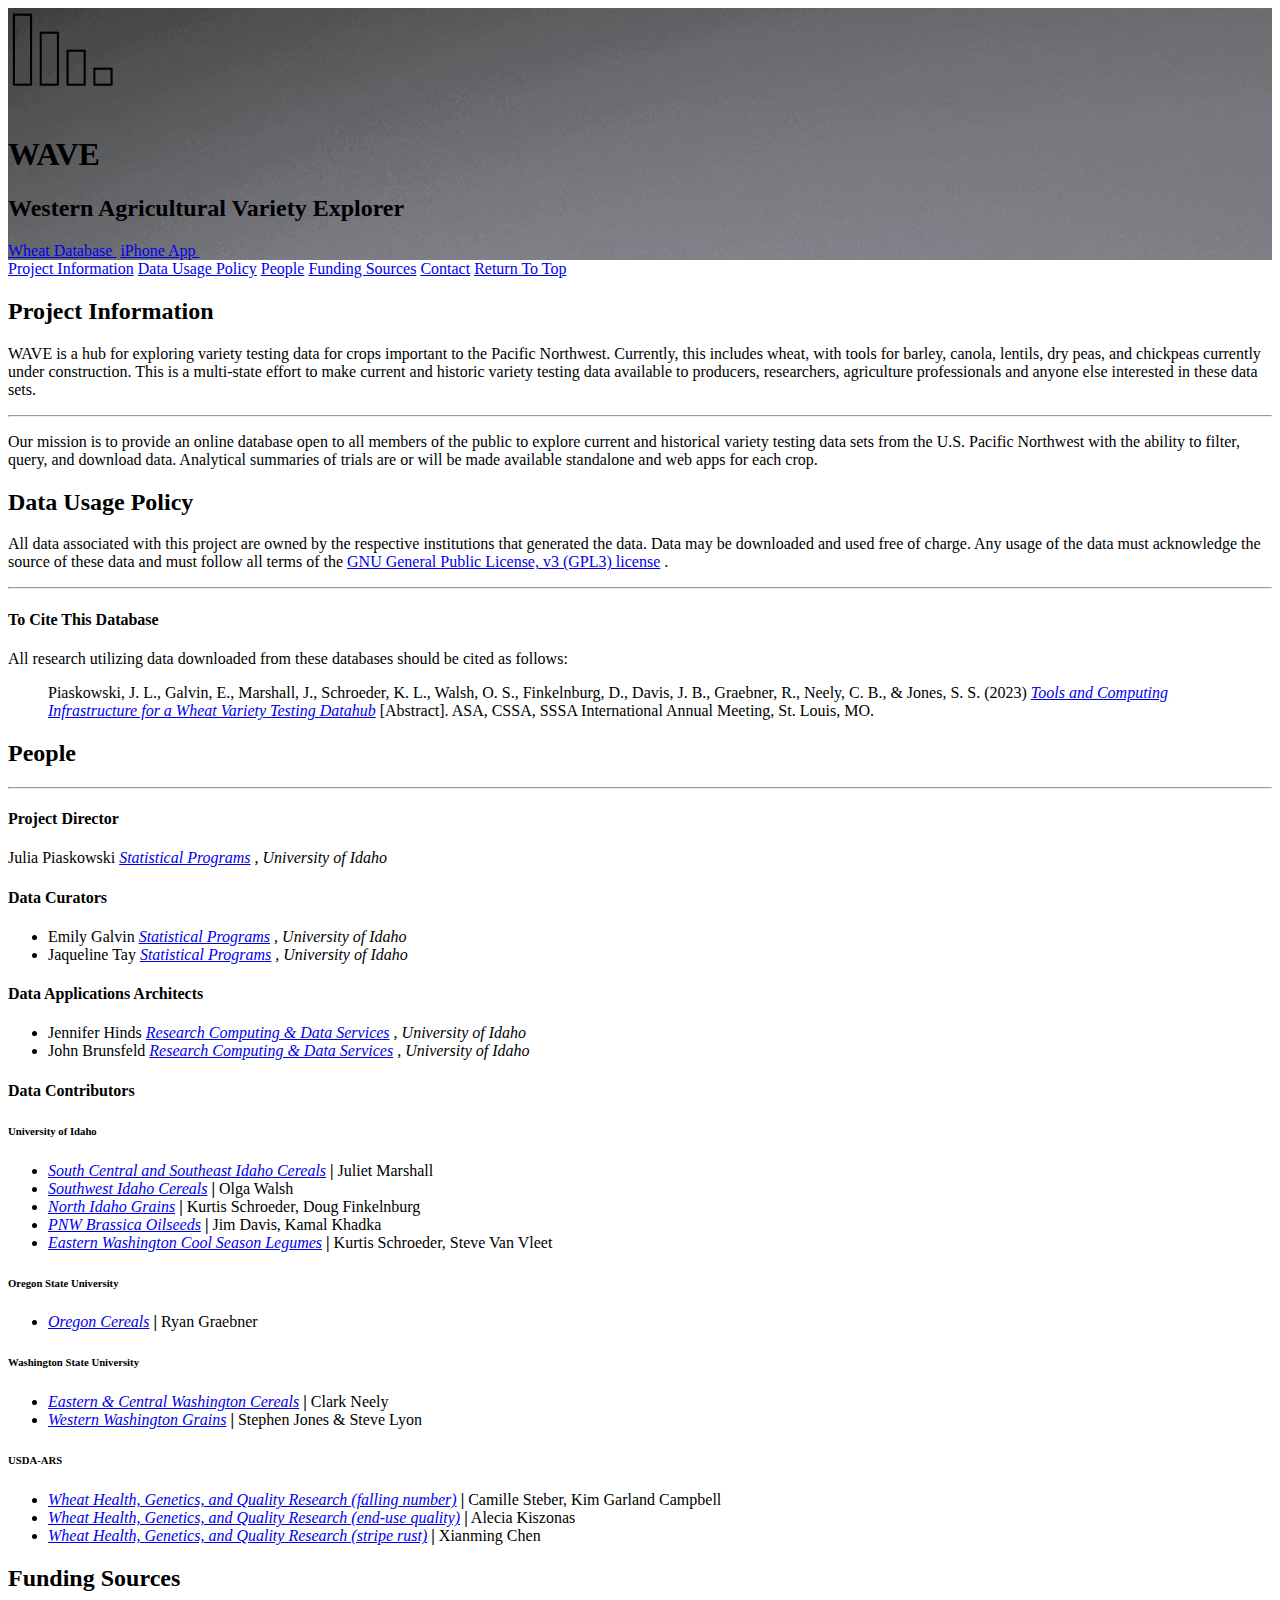
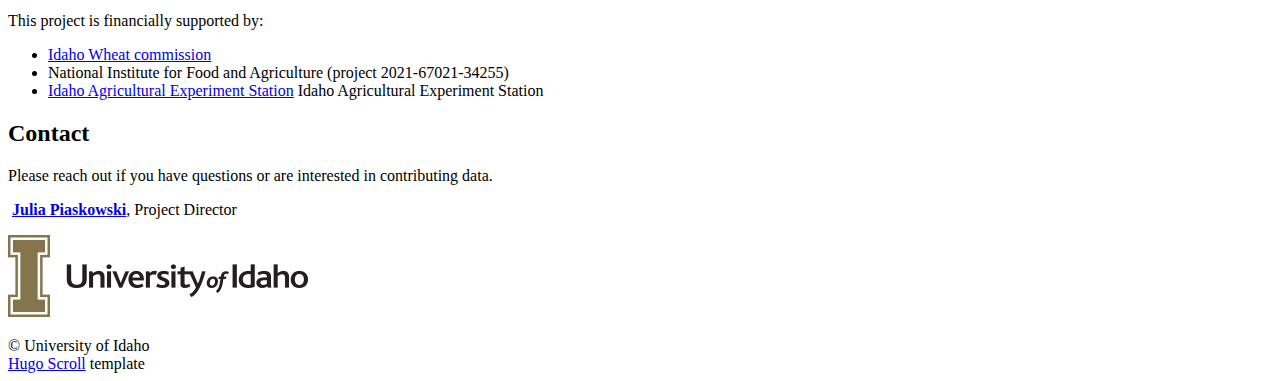
<file: index.html>
<!DOCTYPE html>
<html lang="en"><meta http-equiv="Content-Type" content="text/html; charset=UTF-8" />
<meta http-equiv="X-UA-Compatible" content="IE=edge,chrome=1" />

<title>WAVE - Western Agriculture Variety Explorer</title>


  <link rel="shortcut icon" href="https://westernagdata.org/images/favicon.png" type="image/png"
/>


  <meta name="description" content="A hub for exploring variety testing data for crops important to the Pacific Northwest, including wheat, barley, canola, lentils, dry peas, and chickpeas."
/>

  <meta name="keywords" content="wheat, variety testing, cultivar, Pacific Northwest, database"
/>
<meta name="referrer" content="no-referrer-when-downgrade" />

<meta name="HandheldFriendly" content="True" />
<meta name="MobileOptimized" content="320" />
<meta name="viewport" content="width=device-width, initial-scale=1.0" />









<link rel="stylesheet" href="https://westernagdata.org/css/style.min.fe5c10d33d86e930d9c94cdb990ca6396c37cd196b247d942d39c8c04b5be437.css" type="text/css" integrity="sha256-/lwQ0z2G6TDZyUzbmQymOWw3zRlrJH2ULTnIwEtb5Dc=" />

<meta property="og:title" content="" />
<meta property="og:description" content="A hub for exploring variety testing data for crops important to the Pacific Northwest, including wheat, barley, canola, lentils, dry peas, and chickpeas." />
<meta property="og:type" content="website" />
<meta property="og:url" content="https://westernagdata.org/" /><meta property="og:image" content="https://westernagdata.org/images/south_idaho_trials_bw.jpg"/><meta property="og:site_name" content="WAVE - Western Agriculture Variety Explorer" />


<meta name="twitter:card" content="summary_large_image"/>
<meta name="twitter:image" content="https://westernagdata.org/images/south_idaho_trials_bw.jpg"/>

<meta name="twitter:title" content=""/>
<meta name="twitter:description" content="A hub for exploring variety testing data for crops important to the Pacific Northwest, including wheat, barley, canola, lentils, dry peas, and chickpeas."/>

<meta itemprop="name" content="">
<meta itemprop="description" content="A hub for exploring variety testing data for crops important to the Pacific Northwest, including wheat, barley, canola, lentils, dry peas, and chickpeas.">






<style>
:root {
     

    --cover-text-color:  #2c3e50!important; 
    --section-light-text-color: #3a4145!important;
    --section-light-bg-color: #E5E4E2!important;
    --section-dark-bg-color: #089482!important;
    --highlight: #E5E4E2!important; 
    --section-uni-quote: var(--cover-text-color);

      
      
     
     --ul-li-icon: fa-chevron-right;                 
     
}
</style>











<link
  rel="apple-touch-icon"
  sizes="180x180"
  href="https://westernagdata.org/images/apple-touch-icon.png"
/>
<link
  rel="icon"
  type="image/png"
  sizes="32x32"
  href="https://westernagdata.org/images/favicon-32x32.png"
/>
<link
  rel="icon"
  type="image/png"
  sizes="16x16"
  href="https://westernagdata.org/images/favicon-16x16.png"
/>
<body>







<header id="site-head" class="withCenteredImage" style="background-image: url(images/south_idaho_trials_bw.jpg)">


    <div class="vertical">

        

        <div id="site-head-content" class="inner">
            <img id="blog-logo" src="images/barplot-icon.png" />

            <div class="title-and-description-guard">
              <h1 class="blog-title">WAVE</h1>
              <h2 class="blog-description">Western Agricultural Variety Explorer</h2>
            </div>

            
              
              

              
                 <a class='btn site-menu' href='https://vartestdb.nkn.uidaho.edu' target="_blank" >Wheat Database&nbsp;<icon class="fa fa-external-link"></icon></a>
              
            
              
              

              
                 <a class='btn site-menu' href='https://apps.apple.com/us/app/u-of-i-wave/id6476321661' target="_blank" >iPhone App&nbsp;<icon class="fa fa-external-link"></icon></a>
              
            
            
                
                <a id='header-arrow' href="#project-information" aria-label="Go to first section"><i class="fa fa-angle-down"></i></a>
            
        </div>
    </div>
</header>

<main class="content" role="main">
    
    <div class='fixed-nav'>
        
        
        
            
            <a class='fn-item' item_index='1' href='#project-information'>Project Information</a>
            
        
            
            <a class='fn-item' item_index='2' href='#data-usage-policy'>Data Usage Policy</a>
            
        
            
            <a class='fn-item' item_index='3' href='#people'>People</a>
            
        
            
            <a class='fn-item' item_index='4' href='#funding-sources'>Funding Sources</a>
            
        
            
            <a class='fn-item' item_index='5' href='#contact'>Contact</a>
            
        
        
            
            <a class='fn-item' item_index='6' href='/#site-head'>Return To Top</a>
        
    </div>

    
    
        
        <div class='post-holder'>
            <article id='project-information' class='post first '>
                <header class="post-header">
                    <h2 class="post-title">Project Information</h2>
                </header>
                <section class="post-content">
                    <p>WAVE is a hub for exploring variety testing data for crops important to the Pacific Northwest. Currently, this includes wheat, with tools for barley, canola, lentils, dry peas, and chickpeas currently under construction. This is a multi-state effort to make current and historic variety testing data available to producers, researchers, agriculture professionals and anyone else interested in these data sets.</p>
<hr>
<p>Our mission is to provide an online database open to all members of the public to explore current and historical variety testing data sets from the U.S. Pacific Northwest with the ability to filter, query, and download data. Analytical summaries of trials are or will be made available standalone and web apps for each crop.</p>

                </section>
            </article>
            <div class='post-after light'></div>
        </div>
    
        
        <div class='post-holder dark'>
            <article id='data-usage-policy' class='post  '>
                <header class="post-header">
                    <h2 class="post-title">Data Usage Policy</h2>
                </header>
                <section class="post-content">
                    <p>All data associated with this project are owned by the respective institutions that generated the data. Data may be downloaded and used free of charge. Any usage of the data must acknowledge the source of these data and must follow all terms of the <a href="https://www.gnu.org/licenses/gpl-3.0.en.html" target="_blank">GNU General Public License, v3 (GPL3) license</a>
.</p>
<hr>
<h4 id="to-cite-this-database">To Cite This Database</h4>
<p>All research utilizing data downloaded from these databases should be cited as follows:</p>
<blockquote>
<p>Piaskowski, J. L., Galvin, E., Marshall, J., Schroeder, K. L., Walsh, O. S., Finkelnburg, D., Davis, J. B., Graebner, R., Neely, C. B., &amp; Jones, S. S. (2023) <em><a href="https://scisoc.confex.com/scisoc/2023am/meetingapp.cgi/Paper/149882">Tools and Computing Infrastructure for a Wheat Variety Testing Datahub</a></em> [Abstract]. ASA, CSSA, SSSA International Annual Meeting, St. Louis, MO.</p>
</blockquote>

                </section>
            </article>
            <div class='post-after'></div>
        </div>
    
        
        <div class='post-holder'>
            <article id='people' class='post  '>
                <header class="post-header">
                    <h2 class="post-title">People</h2>
                </header>
                <section class="post-content">
                    <hr>
<p><!-- raw HTML omitted --></p>
<h4 id="project-director">Project Director</h4>
<p>Julia Piaskowski <em><a href="https://www.uidaho.edu/cals/idaho-agricultural-experiment-station/statistical-programs" target="_blank">Statistical Programs</a>
, University of Idaho</em></p>
<h4 id="data-curators">Data Curators</h4>
<ul>
<li>Emily Galvin <em><a href="https://www.uidaho.edu/cals/idaho-agricultural-experiment-station/statistical-programs" target="_blank">Statistical Programs</a>
, University of Idaho</em></li>
<li>Jaqueline Tay <em><a href="https://www.uidaho.edu/cals/idaho-agricultural-experiment-station/statistical-programs" target="_blank">Statistical Programs</a>
, University of Idaho</em></li>
</ul>
<h4 id="data-applications-architects">Data Applications Architects</h4>
<ul>
<li>Jennifer Hinds <em><a href="https://hpc.uidaho.edu/" target="_blank">Research Computing &amp; Data Services</a>
, University of Idaho</em></li>
<li>John Brunsfeld <em><a href="https://hpc.uidaho.edu/" target="_blank">Research Computing &amp; Data Services</a>
, University of Idaho</em></li>
</ul>
<h4 id="data-contributors">Data Contributors</h4>
<h6 id="university-of-idaho">University of Idaho</h6>
<ul>
<li><em><a href="https://www.uidaho.edu/extension/cereals/scseidaho/" target="_blank">South Central and Southeast Idaho Cereals</a>
</em> <strong>|</strong> Juliet Marshall</li>
<li><em><a href="https://www.uidaho.edu/extension/cereals/southwest/varieties" target="_blank">Southwest Idaho Cereals</a>
</em> <strong>|</strong> Olga Walsh</li>
<li><em><a href="https://www.uidaho.edu/extension/cereals/scseidaho/" target="_blank">North Idaho Grains</a>
</em> <strong>|</strong> Kurtis Schroeder, Doug Finkelnburg</li>
<li><em><a href="https://www.uidaho.edu/cals/brassica/for-growers" target="_blank">PNW Brassica Oilseeds</a>
</em> <strong>|</strong> Jim Davis, Kamal Khadka</li>
<li><em><a href="http://smallgrains.wsu.edu/rotational-crops/pulse-variety-testing-program/" target="_blank">Eastern Washington Cool Season Legumes</a>
</em> <strong>|</strong> Kurtis Schroeder, Steve Van Vleet</li>
</ul>
<h6 id="oregon-state-university">Oregon State University</h6>
<ul>
<li><em><a href="https://cropandsoil.oregonstate.edu/wheat/osu-wheat-variety-trials" target="_blank">Oregon Cereals</a>
</em> <strong>|</strong> Ryan Graebner</li>
</ul>
<h6 id="washington-state-university">Washington State University</h6>
<ul>
<li><em><a href="https://smallgrains.wsu.edu/variety/" target="_blank">Eastern &amp; Central Washington Cereals</a>
</em> <strong>|</strong> Clark Neely</li>
<li><em><a href="http://thebreadlab.wsu.edu/western-washington-variety-trials/" target="_blank">Western Washington Grains</a>
</em> <strong>|</strong> Stephen Jones &amp; Steve Lyon</li>
</ul>
<h6 id="usda-ars">USDA-ARS</h6>
<ul>
<li><em><a href="http://steberlab.org/project7599.php" target="_blank">Wheat Health, Genetics, and Quality Research (falling number)</a>
</em> <strong>|</strong> Camille Steber, Kim Garland Campbell</li>
<li><em><a href="https://wwql.wsu.edu/" target="_blank">Wheat Health, Genetics, and Quality Research (end-use quality)</a>
</em> <strong>|</strong> Alecia Kiszonas</li>
<li><em><a href="https://striperust.wsu.edu/" target="_blank">Wheat Health, Genetics, and Quality Research (stripe rust)</a>
</em> <strong>|</strong> Xianming Chen</li>
</ul>

                </section>
            </article>
            <div class='post-after light'></div>
        </div>
    
        
        <div class='post-holder dark'>
            <article id='funding-sources' class='post  '>
                <header class="post-header">
                    <h2 class="post-title">Funding Sources</h2>
                </header>
                <section class="post-content">
                    <p>This project is financially supported by:</p>
<ul>
<li><a href="https://www.idahowheat.org/" target="_blank">Idaho Wheat commission</a>
</li>
<li>National Institute for Food and Agriculture (project 2021-67021-34255)</li>
<li><a href="https://www.uidaho.edu/cals/idaho-agricultural-experiment-station" target="_blank">Idaho Agricultural Experiment Station</a>

Idaho Agricultural Experiment Station</li>
</ul>

                </section>
            </article>
            <div class='post-after'></div>
        </div>
    
        
        <div class='post-holder'>
            <article id='contact' class='post  last'>
                <header class="post-header">
                    <h2 class="post-title">Contact</h2>
                </header>
                <section class="post-content">
                    <p>Please reach out if you have questions or are interested in contributing data.</p>
<p><strong><i class="fa fa-paper-plane"></i> <a href="mailto:jpiaskowski@uidaho.edu">Julia Piaskowski</a></strong>, Project Director</p>
<p><img src="images/UI_Main_horizontal_pms_871_200px.png" alt="UI Logo"></p>

                </section>
            </article>
            <div class='post-after light'></div>
        </div>
    
</main>
<footer class="site-footer">
  <div class="inner">
    
      <section class="copyright">© University of Idaho</section>
    

    
      <section>
        <a href="https://themes.gohugo.io/hugo-scroll/" target="_blank" rel="noopener">Hugo Scroll</a> template
      </section>
    

    
  </div>
</footer>


    

    
    
    
    
    

    <script src="https://westernagdata.org/js/script.min.e48f7c582336c05ffb4140e97b40ecca4ee93fa713a2afbdc549cceb47abca5a.js" integrity="sha256-5I98WCM2wF/7QUDpe0Dsyk7pP6cToq&#43;9xUnM60erylo=" ></script>

    
    <script>cssVars();</script>

    
</body>
</html>
</file>
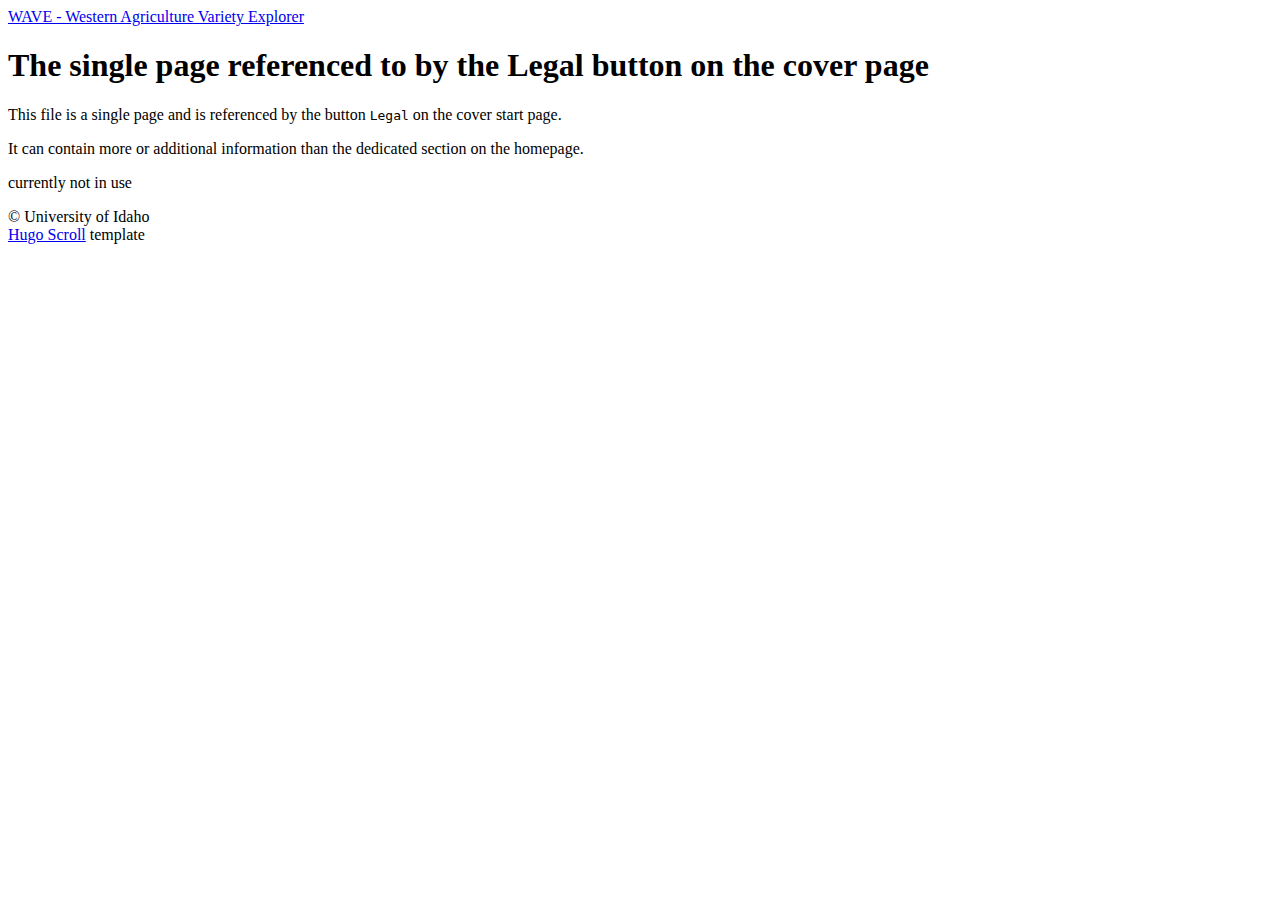
<file: legal/index.html>
<!DOCTYPE html>
<html lang="en"><meta http-equiv="Content-Type" content="text/html; charset=UTF-8" />
<meta http-equiv="X-UA-Compatible" content="IE=edge,chrome=1" />

<title>The single page referenced to by the Legal button on the cover page</title>


  <link rel="shortcut icon" href="https://westernagdata.org/images/favicon.png" type="image/png"
/>


  <meta name="description" content="A hub for exploring variety testing data for crops important to the Pacific Northwest, including wheat, barley, canola, lentils, dry peas, and chickpeas."
/>

  <meta name="keywords" content="wheat, variety testing, cultivar, Pacific Northwest, database"
/>
<meta name="referrer" content="no-referrer-when-downgrade" />

<meta name="HandheldFriendly" content="True" />
<meta name="MobileOptimized" content="320" />
<meta name="viewport" content="width=device-width, initial-scale=1.0" />









<link rel="stylesheet" href="https://westernagdata.org/css/style.min.fe5c10d33d86e930d9c94cdb990ca6396c37cd196b247d942d39c8c04b5be437.css" type="text/css" integrity="sha256-/lwQ0z2G6TDZyUzbmQymOWw3zRlrJH2ULTnIwEtb5Dc=" />

<meta property="og:title" content="The single page referenced to by the Legal button on the cover page" />
<meta property="og:description" content="This file is a single page and is referenced by the button Legal on the cover start page.
It can contain more or additional information than the dedicated section on the homepage.
currently not in use" />
<meta property="og:type" content="article" />
<meta property="og:url" content="https://westernagdata.org/legal/" /><meta property="og:image" content="https://westernagdata.org/images/south_idaho_trials_bw.jpg"/><meta property="article:section" content="" />

<meta property="og:site_name" content="WAVE - Western Agriculture Variety Explorer" />


<meta name="twitter:card" content="summary_large_image"/>
<meta name="twitter:image" content="https://westernagdata.org/images/south_idaho_trials_bw.jpg"/>

<meta name="twitter:title" content="The single page referenced to by the Legal button on the cover page"/>
<meta name="twitter:description" content="This file is a single page and is referenced by the button Legal on the cover start page.
It can contain more or additional information than the dedicated section on the homepage.
currently not in use"/>

<meta itemprop="name" content="The single page referenced to by the Legal button on the cover page">
<meta itemprop="description" content="This file is a single page and is referenced by the button Legal on the cover start page.
It can contain more or additional information than the dedicated section on the homepage.
currently not in use">

<meta itemprop="wordCount" content="36"><meta itemprop="image" content="https://westernagdata.org/images/south_idaho_trials_bw.jpg"/>
<meta itemprop="keywords" content="" />






<style>
:root {
     

    --cover-text-color:  #2c3e50!important; 
    --section-light-text-color: #3a4145!important;
    --section-light-bg-color: #E5E4E2!important;
    --section-dark-bg-color: #089482!important;
    --highlight: #E5E4E2!important; 
    --section-uni-quote: var(--cover-text-color);

      
      
     
     --ul-li-icon: fa-chevron-right;                 
     
}
</style>











<link
  rel="apple-touch-icon"
  sizes="180x180"
  href="https://westernagdata.org/images/apple-touch-icon.png"
/>
<link
  rel="icon"
  type="image/png"
  sizes="32x32"
  href="https://westernagdata.org/images/favicon-32x32.png"
/>
<link
  rel="icon"
  type="image/png"
  sizes="16x16"
  href="https://westernagdata.org/images/favicon-16x16.png"
/>
<body>
  <main class="content page-template page-">
    <article class="post page">
      <header class="post-header">
        <a id="blog-logo" href="/"><i class="fa fa-chevron-left" aria-hidden="true"></i> WAVE - Western Agriculture Variety Explorer</a>
      </header>
      <h1 class="post-title">The single page referenced to by the Legal button on the cover page</h1>
      <section class="post-content">
        <p>This file is a single page and is referenced by the button <code>Legal</code> on the cover start page.</p>
<p>It can contain more or additional information than the dedicated section on the homepage.</p>
<p>currently not in use</p>

      </section>
    </article>
  </main>
<footer class="site-footer">
  <div class="inner">
    
      <section class="copyright">© University of Idaho</section>
    

    
      <section>
        <a href="https://themes.gohugo.io/hugo-scroll/" target="_blank" rel="noopener">Hugo Scroll</a> template
      </section>
    

    
  </div>
</footer>


    

    
    
    
    
    

    <script src="https://westernagdata.org/js/script.min.e48f7c582336c05ffb4140e97b40ecca4ee93fa713a2afbdc549cceb47abca5a.js" integrity="sha256-5I98WCM2wF/7QUDpe0Dsyk7pP6cToq&#43;9xUnM60erylo=" ></script>

    
    <script>cssVars();</script>

    
</body>
</html>
</file>
